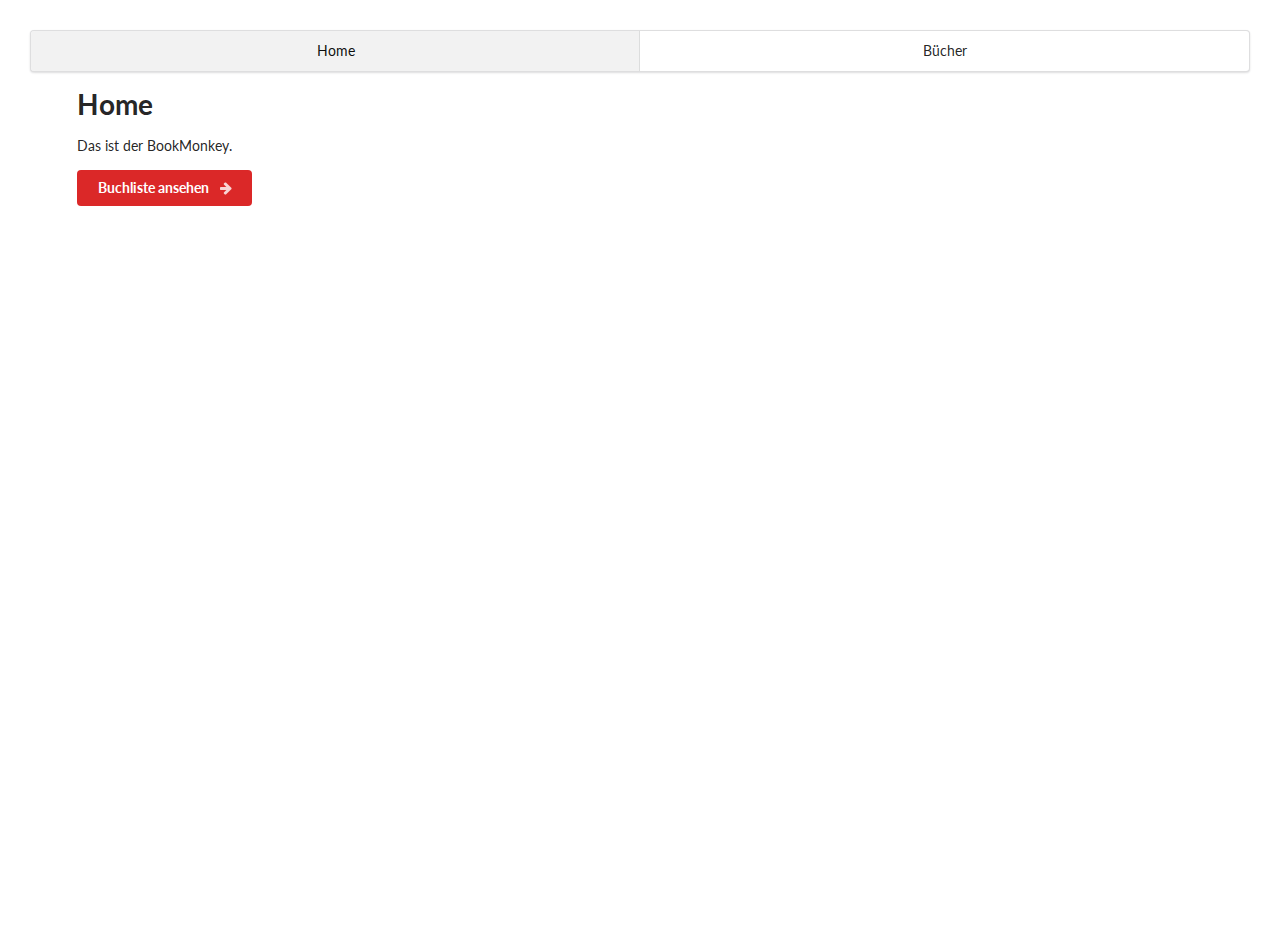
<file: index.html>
<!doctype html><html lang="en"><head><meta charset="utf-8"><title>BookMonkey</title><base href="/"><meta name="viewport" content="width=device-width,initial-scale=1"><link rel="icon" type="image/x-icon" href="favicon.ico"><link href="styles.8b0410f9dd4bc83c720f.bundle.css" rel="stylesheet"/></head><body><bm-root></bm-root><script type="text/javascript" src="inline.87bb2d7d58894beb7847.bundle.js"></script><script type="text/javascript" src="polyfills.ec48c83ec34c0cee56f2.bundle.js"></script><script type="text/javascript" src="main.bad3e0f15d314a26a2d8.bundle.js"></script></body></html>
</file>
